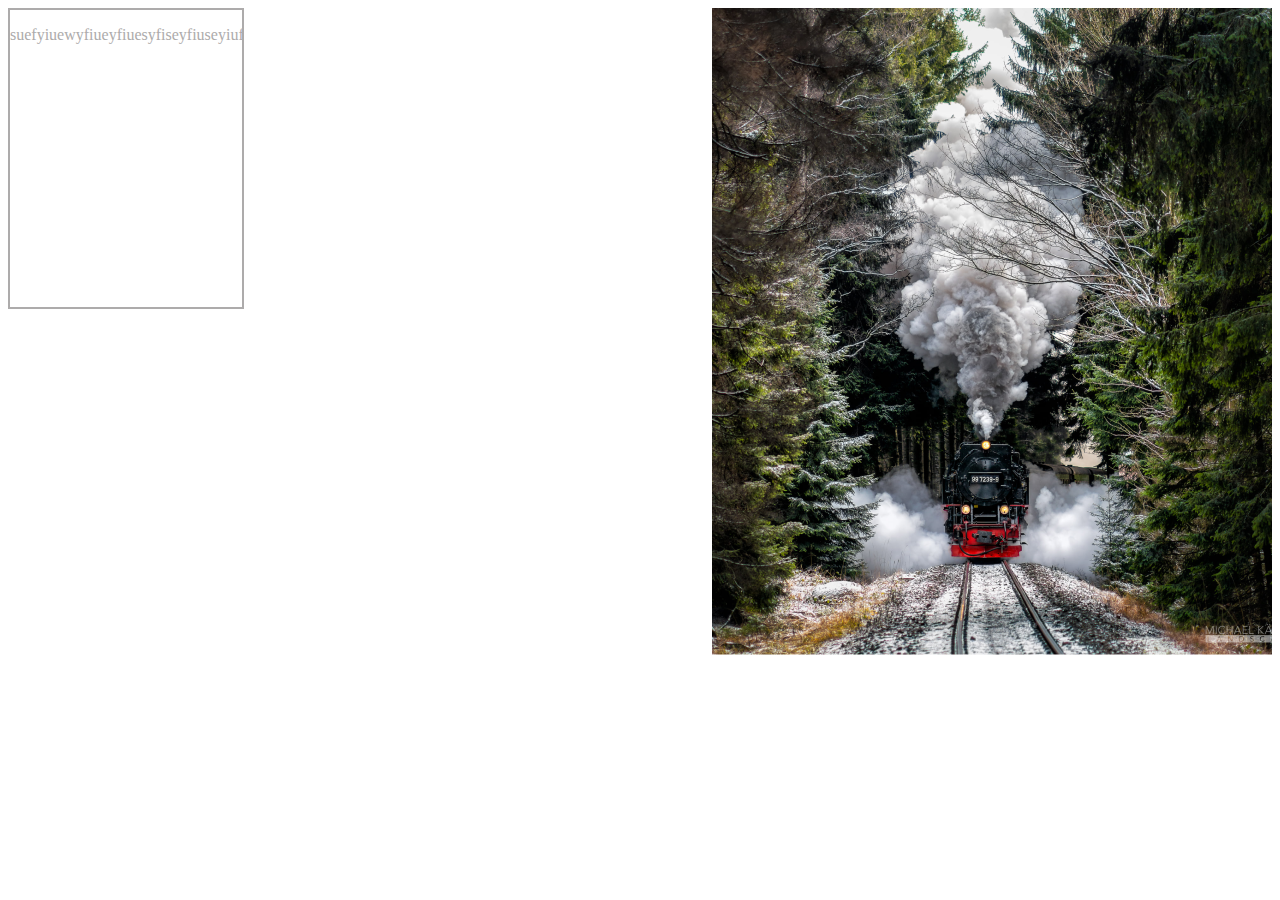
<file: index.html>
<!DOCTYPE html>
<html lang="en">
<head>
    <meta charset="UTF-8">
    <meta name="viewport" content="width=device-width, initial-scale=1.0">
    <link rel="stylesheet" href="style.css">
    <title>Document</title>
</head>
<body>
    <div>
     <p>suefyiuewyfiueyfiuesyfiseyfiuseyiufyesiufyseiuyfiuseyfiusyfiusyifuesyfiu</p>   
    </div>
    <img src="pooo.png" alt="">
</body>
</html>
</file>
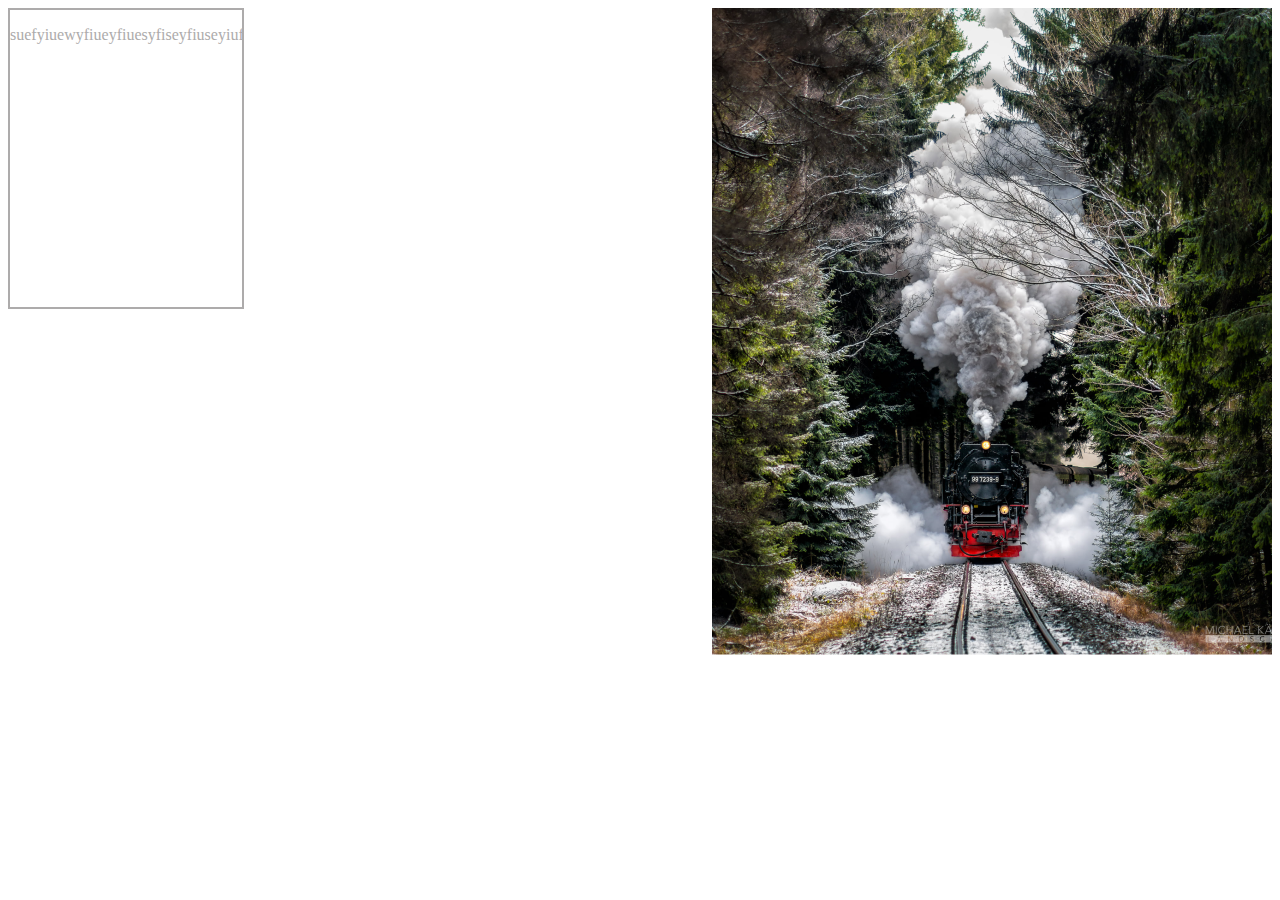
<file: float2.html>
<!DOCTYPE html>
<html lang="en">
<head>
    <meta charset="UTF-8">
    <meta name="viewport" content="width=device-width, initial-scale=1.0">
    <link rel="stylesheet" href="style.css">
    <title>Document</title>
</head>
<body>
    <div>
     <p>suefyiuewyfiueyfiuesyfiseyfiuseyiufyesiufyseiuyfiuseyfiusyfiusyifuesyfiu</p>   
    </div>
    <img src="pooo.png" alt="">
</body>
</html>
</file>
<file: style.css>
div{
    border: 2px solid;
    width: 232px;
    height: 297px;
    color: rgb(173, 171, 171);
    overflow: auto;
    float: left;
}
img{
    width: 560px;
    height: 646.53px;
    float: right;
}
</file>
